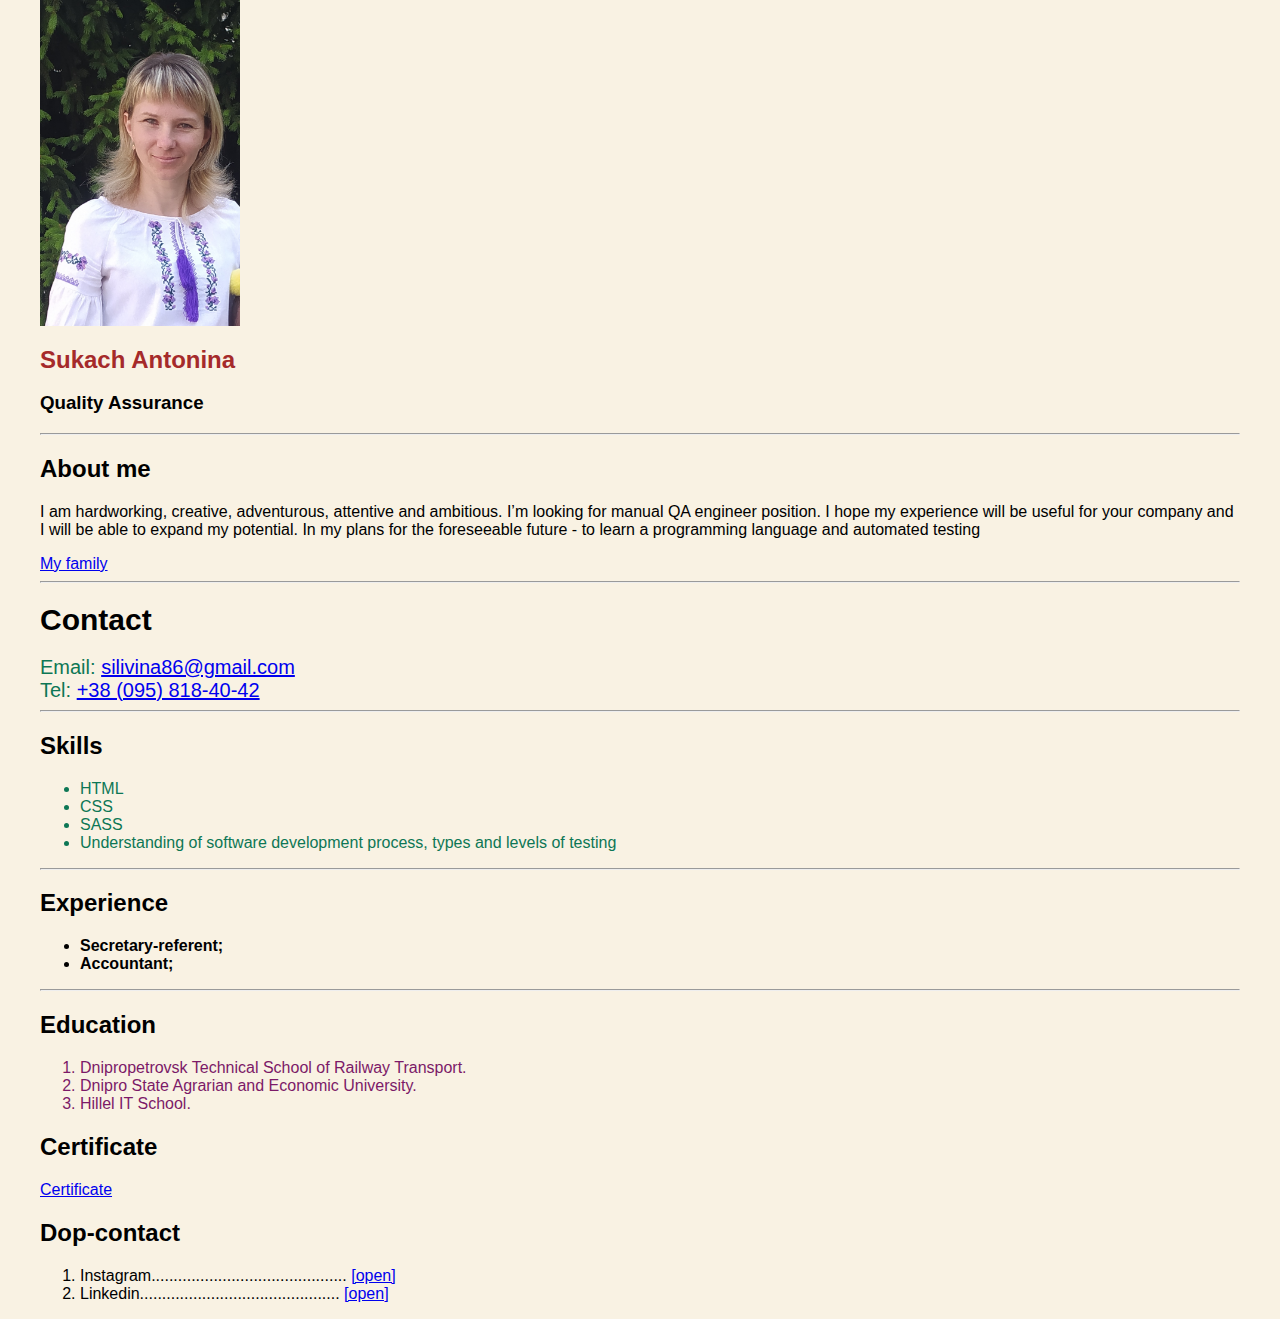
<file: index.html>
<!DOCTYPE html>
<html lang="en">
<head>
    <meta charset="UTF-8">
    <meta http-equiv="X-UA-Compatible" content="IE=edge">
    <meta name="viewport" content="width=device-width, initial-scale=1.0">
    <title>Sukach Antonina CV</title>
    <link rel="stylesheet" href="./style.css">
</head>
<body>
    <div class="wraper">
  <header class="cite-header">
    <img src="/image/photo1.jpg" alt="photo" width="200">
    <h1>Sukach Antonina</h1>
    <h3 id="text">Quality Assurance</h3>
    <hr>
    <div id="About_me">
        <h2>About me</h2>
        <p>I am hardworking, creative, adventurous, attentive and ambitious. 
            I’m looking for manual QA engineer position. 
            I hope my experience will be useful for your company and I will be able to expand my potential. 
            In  my plans for the foreseeable future - to learn a programming language and automated testing 
        </p>
        <span>  <a href="./pages/gallery.html">My family</a></span> 
    </div>
    </header>
    <main class="cite-main">
    <hr>
    <div id="contact" class="contact">
        <h2>Contact</h2>
        <span class="cite-contact"> Email:</span>
        <a href="./pages/contacts.html">silivina86@gmail.com </a> <br>
        <span class="cite-contact">Tel:</span>
        <a href="tel:+380958184042"> +38 (095) 818-40-42</a>
    </div>
    <hr>
    <div id="Skills">
        <h2>Skills</h2>  
        <ul>
            <li class="cite-skills"><span class="skills">HTML</span></li>
            <li class="cite-skills"><span class="skills">CSS</span></li>
            <li class="cite-skills"><span class="skills">SASS</span></li>
            <li class="cite-skills"><span class="skills">Understanding of software development process, types and levels of testing</span></li>
            
        </ul>
    </div>
    <hr>
    <div id="experience">
        <h2>Experience</h2>
        <ul>
            <li><strong> Secretary-referent;</strong></li>
            <li> <strong> Accountant;</strong></li>
        </ul>
    </div>
    <hr>
    <div id="education">
        <h2>Education</h2>
        <ol>
            <li class="cite-education">Dnipropetrovsk Technical School of Railway Transport.</li>
            <li class="cite-education">Dnipro State Agrarian and Economic University.</li>
            <li class="cite-education">Hillel IT School.</li>
        </ol>
    </div>
    <div id="certificate" class="certificate">
        <h2>Certificate</h2>
        <a href="https://certificate.ithillel.ua/view/68658792">Certificate</a>
    </div>
</main>
<footer class="cite-footer">
<div class="dop-contact"> 
    <h2>Dop-contact</h2>
    <ol>
        <li>
            Instagram............................................ <a href="https://www.instagram.com/toniasukach/?igshid=MzNlNGNkZWQ4Mg%3D%3D">[open]</a>
        </li>
        <li>Linkedin............................................. <a href="https://www.linkedin.com/feed/"> [open]</a></li>
    </ol>
</div>
</footer>
</div>
</body>
</html>
</file>
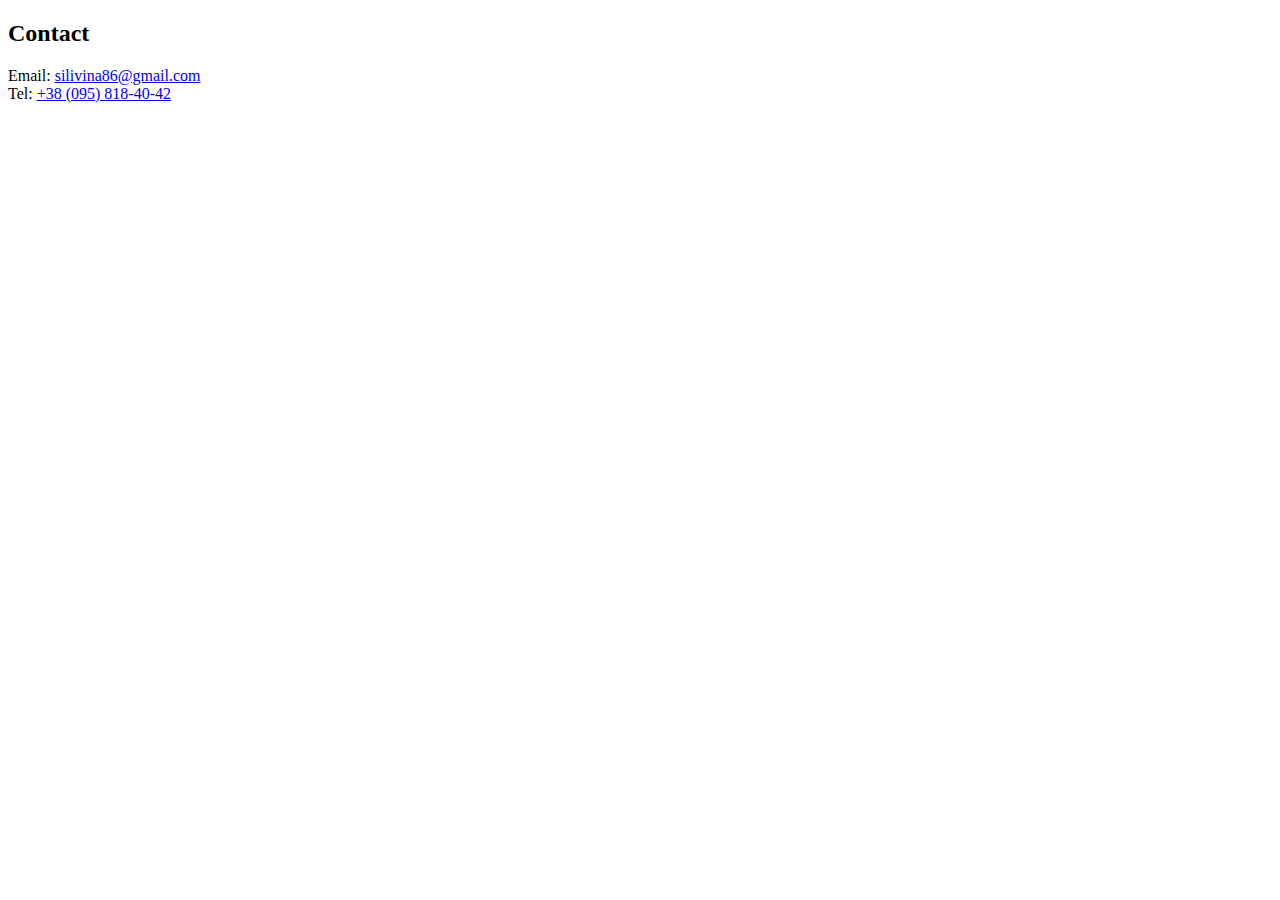
<file: pages/contacts.html>
<!DOCTYPE html>
<html lang="en">
<head>
    <meta charset="UTF-8">
    <meta http-equiv="X-UA-Compatible" content="IE=edge">
    <meta name="viewport" content="width=device-width, initial-scale=1.0">
    <title>Contacts</title>
</head>
<body>
    <div id="contact">
        <h2>Contact</h2>
        <span> Email:</span>
        <a href="mailto:silivina86@gmail.com">silivina86@gmail.com </a> <br>
        <span>Tel:</span>
        <a href="tel:+380958184042"> +38 (095) 818-40-42</a>
    </div>
</body>
</html>
</file>
<file: style.css>
body 
{  width: 1200px;
    margin: 0 auto;
    background-color: #F9F2E3; 
    font-family: Geneva, Arial, Helvetica, sans-serif;
}
.wrapper {
    max-width: 1200px; 
    padding-right: 10px; 
    padding-left: 10px;
  }
h1 {
        font-size: 24px;
        color: brown;
    }   
.contact {
    font-weight: 400;
    font-size: 20px;
    line-height: 23px;
}
.cite-contact {
    color: rgb(13, 119, 85);
}
.cite-skills {
    color: rgb(13, 119, 85);

}
.cite-education {
    color: rgb(124, 26, 104);
}
</file>
